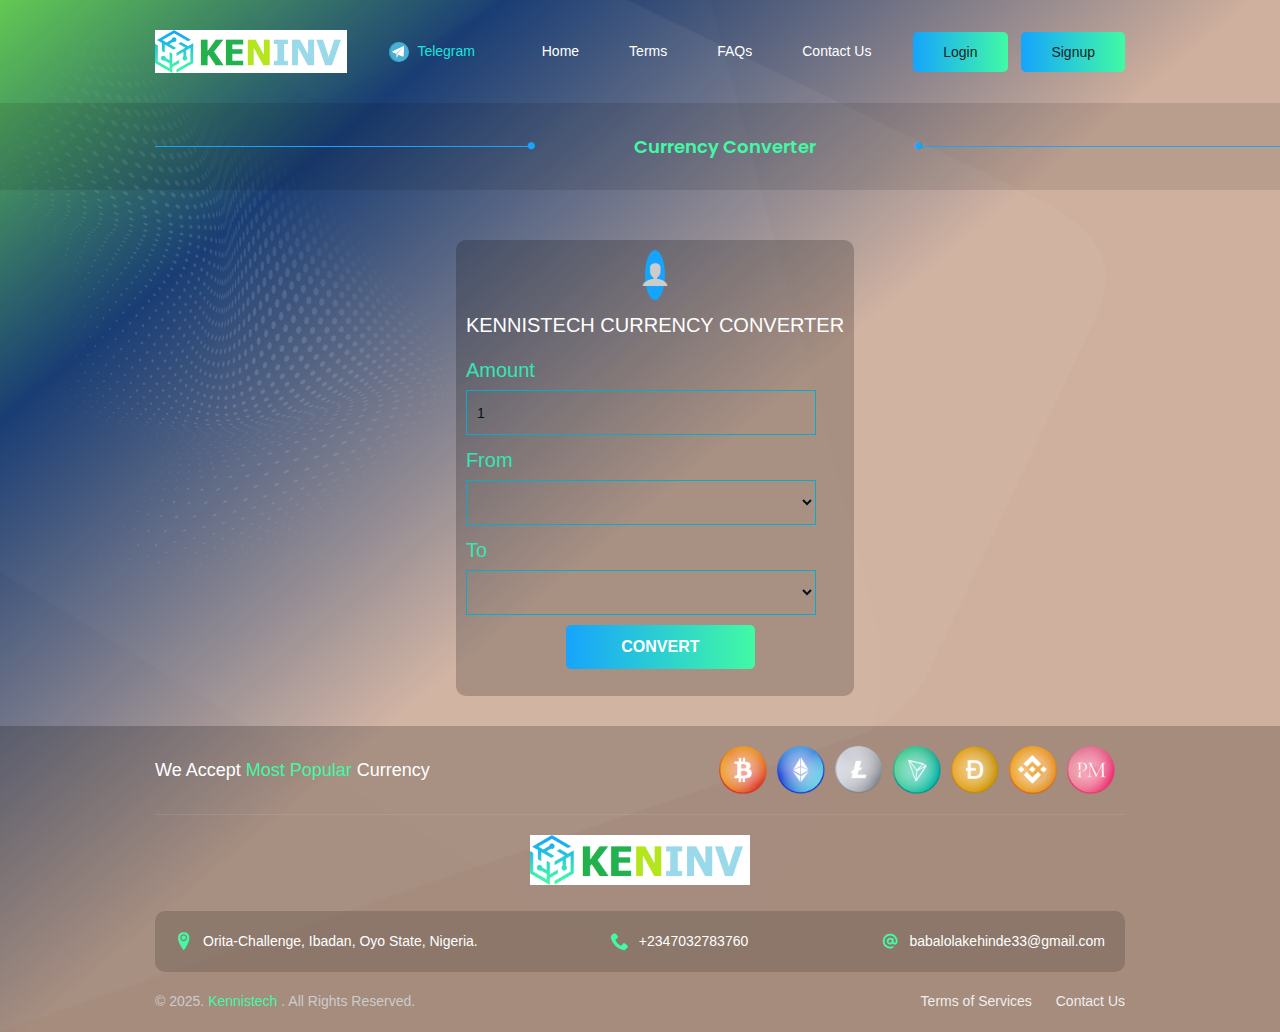
<file: index.html>
<!DOCTYPE html>
<html lang="en">



<meta http-equiv="content-type" content="text/html;charset=UTF-8" />
<head>
    <meta charset="UTF-8">
    <meta http-equiv="X-UA-Compatible" content="IE=edge">
    <title>Kennistech Currency Converter</title>
    <base  src="index-2.html" />
    <link rel="stylesheet" href="assets/css/bootstrap.min.css">
    <link rel="stylesheet" href="assets/css/icomoon.min.css">
    <link rel="stylesheet" href="assets/css/bitneo-style.css">
    <script src="assets/js/jquery-2.1.4.min.js"></script>
    <script src="assets/js/bootstrap.bundle.js"></script>
    <script src="assets/js/custom.js"></script>
    <link rel="shortcut icon" type="image/png" sizes="32x32" href="assets/img/favicon.png">

    <script src="js.js"></script>
    <link rel="stylesheet" href="sytle.css">
</head>

<body>
    <div class="wrapper bg_gradient">
        <div class="nk-ovm nk-ovm-repeat nk-ovm-fixed shape-i">
        </div>
        <div class="nk-ovm shape-z"></div>
        <section class="header">
            <div class="container">
                <div class="header__inner">
                    <a href="index.html?a=home" class="logo">
                        <img src="assets/img/logo1.png" alt="TopTosi">
                    </a>
                    <div class="telegram">
                        <img src="assets/img/telegram.svg"> <a href="https://www.linkedin.com/in/kehinde-babalola-5563161b4/"> Telegram </a>
                    </div>
                    <ul class="menu__main">
                        <li>
                            <a href="index.html" class="menu__link">
                                Home
                            </a>
                        </li>
                        <li>
                            <a href="index.html?" class="menu__link">
                                Terms
                            </a>
                        </li>
                        <li>
                            <a href="index.html?" class="menu__link">
                                FAQs
                            </a>
                        </li>
                        <li>
                            <a href="https://kennistech.vercel.app/" class="menu__link pr-0">
                                Contact Us
                            </a>
                        </li>
                    </ul>
                    <div class="head__btn">
                                                    <a href="index2.html" class="btn__login"> Login </a>
                            <a href="index3.html?" class="btn__signup"> Signup </a>
                                            </div>
                </div>
            </div>
        </section>


<section class="page">
    <div class="container">
        <div class="page__inner">
            <div class="main__title mt-0 mb-0">
                <span>Currency Converter</span>
            </div>
        </div>
    </div>
</section>


    <script language=javascript>
        function checkform() {
            if (document.mainform.username.value == '') {
                alert("Please type your username!");
                document.mainform.username.focus();
                return false;
            }
            if (document.mainform.password.value == '') {
                alert("Please type your password!");
                document.mainform.password.focus();
                return false;
            }
            return true;
        }
    </script>



<section class="login">
    <div class="container">
        <div class="login__inner">
            <div class="login__box">
                <div class="d-flex justify-content-center">
                    <div class="login__ic">
                        <i class="icon-user"></i>
                    </div>
                </div>
                <div class="login__title">
                    Kennistech Currency Converter
                </div>
                 <form method=post action="#" name=mainform  class="auth__form"><input type="hidden" name="form_id" ><input type="hidden" name="form_token" value="6e5c2ec02e177e8b273390df244b61fe">
                    <input type=hidden name=a value='do_login'>
                    <input type=hidden name=follow value=''>
                    <input type=hidden name=follow_id value=''>
                    <div class="auth__input">
                        <label>Amount</label>
                        <input type="text" class="auth__input--input" name=username
                            value='1' placeholder="Enter Amount" id="amount">
                       
                    </div>
                    <div class="auth__input">
                        <label>From</label>
                        <select id="fromCurrency"></select>
                    </div>
                    <div class="auth__input">
                        <label>To</label>
                        <select id="toCurrency"></select>
<!-- <input type="password" name="password" value='' class="auth__input--input"> -->
                        
                    </div>
                    <div class="auth__input">
                        <!-- <input type="submit" class="auth__btn" value="Login" style="width:100%"> -->
                       
                       
                    </div>
                    
                </form>
                <button onclick="convertCurrency()" style="width:50%">Convert</button>
                <h3 id="result"></h3>
            </div>
        </div>
    </div>
</section>




<section class="footer">
    <div class="container">
        
            <div class="footer__top">
                <div class="pays__content">
                    <div class="pays__text">
                        We Accept <span>Most Popular</span> Currency</span> 
                    </div>
                    <div class="pays__item">
                        <img src="assets/img/btc.png" alt="Bitcoin">
                        <img src="assets/img/eth.png" alt="Ethereum">
                        <img src="assets/img/ltc.png" alt="Litecoin">
                        <img src="assets/img/trx.png" alt="Tron">
                        <img src="assets/img/doge.png" alt="DogeCoin">
                        <img src="assets/img/bnb.png" alt="Binance Coin">
                        <img src="assets/img/pm.png" alt="PerfectMoney">
                    </div>
                </div>
            </div>
            <div class="f__logo">
                <img src="assets/img/logo1.png">
            </div>
            <div class="footer__mid">
                <div class="finfo">
                    <div class="finfo__icon">
                        <i class="icon-location3"></i>
                    </div>
                    <div class="finfo__title">
                        <p>Orita-Challenge, Ibadan, Oyo State, Nigeria.</p>
                    </div>
                </div>
                <div class="finfo">
                    <div class="finfo__icon">
                        <i class="icon-phone2"></i>
                    </div>
                    <div class="finfo__title">
                        <p>+2347032783760</p>
                    </div>
                </div>
                <div class="finfo">
                    <div class="finfo__icon">
                        <i class="icon-mention"></i>
                    </div>
                    <div class="finfo__title">
                        <p>babalolakehinde33@gmail.com</p>
                    </div>
                </div>
            </div>
            <div class="footer__bot">
                <div class="copyright">
                    &copy; 2025. <strong>   Kennistech </strong>. All Rights Reserved.
                </div>
                <div class="terms__link">
                    <a href="#">Terms of Services</a>
                    <a href="https://kennistech.vercel.app/">
                        Contact Us
                    </a>
                </div>
            </div>


</section>
</div>
</body>



</html>
</file>
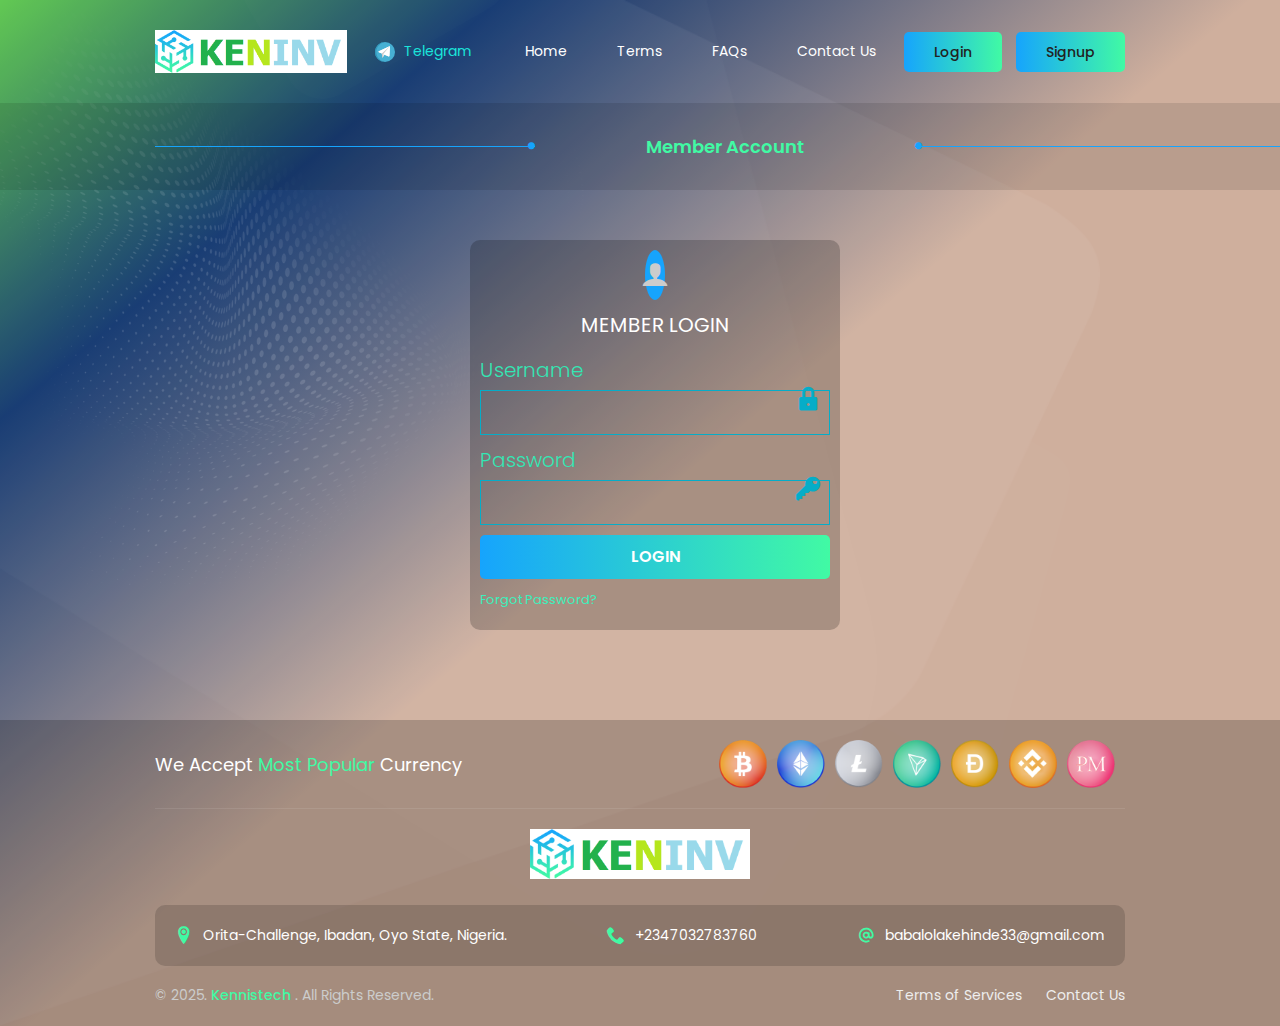
<file: index2.html>
<!DOCTYPE html>
<html lang="en">


<!-- Mirrored from bitneo.top/?a=login by HTTrack Website Copier/3.x [XR&CO'2014], Sat, 04 Sep 2021 17:58:56 GMT -->
<!-- Added by HTTrack -->
<!-- Mirrored from www.webguru.top/bitpro/indexc30b.html?a=login by HTTrack Website Copier/3.x [XR&CO'2014], Tue, 28 Jun 2022 09:26:52 GMT -->
<meta http-equiv="content-type" content="text/html;charset=UTF-8" /><!-- /Added by HTTrack -->
<head>
    <meta charset="UTF-8">
    <meta http-equiv="X-UA-Compatible" content="IE=edge">
    <title>Kennistech Currency Converter</title>
    <base  src="index-2.html" />
    <link rel="stylesheet" href="assets/css/bootstrap.min.css">
    <link rel="stylesheet" href="assets/css/icomoon.min.css">
    <link rel="stylesheet" href="assets/css/bitneo-style.css">
    <script src="assets/js/jquery-2.1.4.min.js"></script>
    <script src="assets/js/bootstrap.bundle.js"></script>
    <script src="assets/js/custom.js"></script>
    <link rel="shortcut icon" type="image/png" sizes="32x32" href="assets/img/favicon.png">
</head>

<body>
    <div class="wrapper bg_gradient">
        <div class="nk-ovm nk-ovm-repeat nk-ovm-fixed shape-i">
        </div>
        <div class="nk-ovm shape-z"></div>
        <section class="header">
            <div class="container">
                <div class="header__inner">
                    <a href="index.html?a=home" class="logo">
                        <img src="assets/img/logo1.png" alt="TopTosi">
                    </a>
                    <div class="telegram">
                        <img src="assets/img/telegram.svg"> <a href="https://www.linkedin.com/in/kehinde-babalola-5563161b4/"> Telegram </a>
                    </div>
                    <ul class="menu__main">
                        <li>
                            <a href="index.html" class="menu__link">
                                Home
                            </a>
                        </li>
                        <li>
                            <a href="index.html?" class="menu__link">
                                Terms
                            </a>
                        </li>
                        <li>
                            <a href="index.html?" class="menu__link">
                                FAQs
                            </a>
                        </li>
                        <li>
                            <a href="https://kennistech.vercel.app/" class="menu__link pr-0">
                                Contact Us
                            </a>
                        </li>
                    </ul>
                    <div class="head__btn">
                                                    <a href="index2.html" class="btn__login"> Login </a>
                            <a href="index3.html?" class="btn__signup"> Signup </a>
                                            </div>
                </div>
            </div>
        </section>


<section class="page">
    <div class="container">
        <div class="page__inner">
            <div class="main__title mt-0 mb-0">
                <span>Member Account</span>
            </div>
        </div>
    </div>
</section>


    <script language=javascript>
        function checkform() {
            if (document.mainform.username.value == '') {
                alert("Please type your username!");
                document.mainform.username.focus();
                return false;
            }
            if (document.mainform.password.value == '') {
                alert("Please type your password!");
                document.mainform.password.focus();
                return false;
            }
            return true;
        }
    </script>



<section class="login">
    <div class="container">
        <div class="login__inner">
            <div class="login__box">
                <div class="d-flex justify-content-center">
                    <div class="login__ic">
                        <i class="icon-user"></i>
                    </div>
                </div>
                <div class="login__title">
                    MEMBER LOGIN
                </div>
                    <form method=post name=mainform onsubmit="return checkform()" class="auth__form" action="#">
                    <input type=hidden name=a value='do_login'>
                    <input type=hidden name=follow value=''>
                    <input type=hidden name=follow_id value=''>
                    <div class="auth__input">
                        <label>Username</label>
                        <input type="text" class="auth__input--input" name=username
                            value=''>
                        <span><i class="icon-lock2"></i></span>
                    </div>
                    <div class="auth__input">
                        <label>Password</label>
                        <input type="password" name="password" value='' class="auth__input--input">
                        <span><i class="icon-key"></i></span>
                    </div>
                    <div class="auth__input">
                        <input type="submit" class="auth__btn" value="Login" style="width:100%">

                    </div>
                    <div class="auth__input">
                        <a href="index80838083.html?a=forgot_password" class="forgot__link">Forgot Password?</a>
                    </div>
                </form>
            </div>
        </div>
    </div>
</section>





<section class="footer">
    <div class="container">
        
            <div class="footer__top">
                <div class="pays__content">
                    <div class="pays__text">
                        We Accept <span>Most Popular</span> Currency</span> 
                    </div>
                    <div class="pays__item">
                        <img src="assets/img/btc.png" alt="Bitcoin">
                        <img src="assets/img/eth.png" alt="Ethereum">
                        <img src="assets/img/ltc.png" alt="Litecoin">
                        <img src="assets/img/trx.png" alt="Tron">
                        <img src="assets/img/doge.png" alt="DogeCoin">
                        <img src="assets/img/bnb.png" alt="Binance Coin">
                        <img src="assets/img/pm.png" alt="PerfectMoney">
                    </div>
                </div>
            </div>
            <div class="f__logo">
                <img src="assets/img/logo1.png">
            </div>
            <div class="footer__mid">
                <div class="finfo">
                    <div class="finfo__icon">
                        <i class="icon-location3"></i>
                    </div>
                    <div class="finfo__title">
                        <p>Orita-Challenge, Ibadan, Oyo State, Nigeria.</p>
                    </div>
                </div>
                <div class="finfo">
                    <div class="finfo__icon">
                        <i class="icon-phone2"></i>
                    </div>
                    <div class="finfo__title">
                        <p>+2347032783760</p>
                    </div>
                </div>
                <div class="finfo">
                    <div class="finfo__icon">
                        <i class="icon-mention"></i>
                    </div>
                    <div class="finfo__title">
                        <p>babalolakehinde33@gmail.com</p>
                    </div>
                </div>
            </div>
            <div class="footer__bot">
                <div class="copyright">
                    &copy; 2025. <strong>   Kennistech </strong>. All Rights Reserved.
                </div>
                <div class="terms__link">
                    <a href="#">Terms of Services</a>
                    <a href="https://kennistech.vercel.app/">
                        Contact Us
                    </a>
                </div>
            </div>


</section>
</div>
</body>


<!-- Mirrored from bitneo.top/?a=login by HTTrack Website Copier/3.x [XR&CO'2014], Sat, 04 Sep 2021 17:58:56 GMT -->

<!-- Mirrored from www.webguru.top/bitpro/indexc30b.html?a=login by HTTrack Website Copier/3.x [XR&CO'2014], Tue, 28 Jun 2022 09:26:52 GMT -->
</html>
</file>
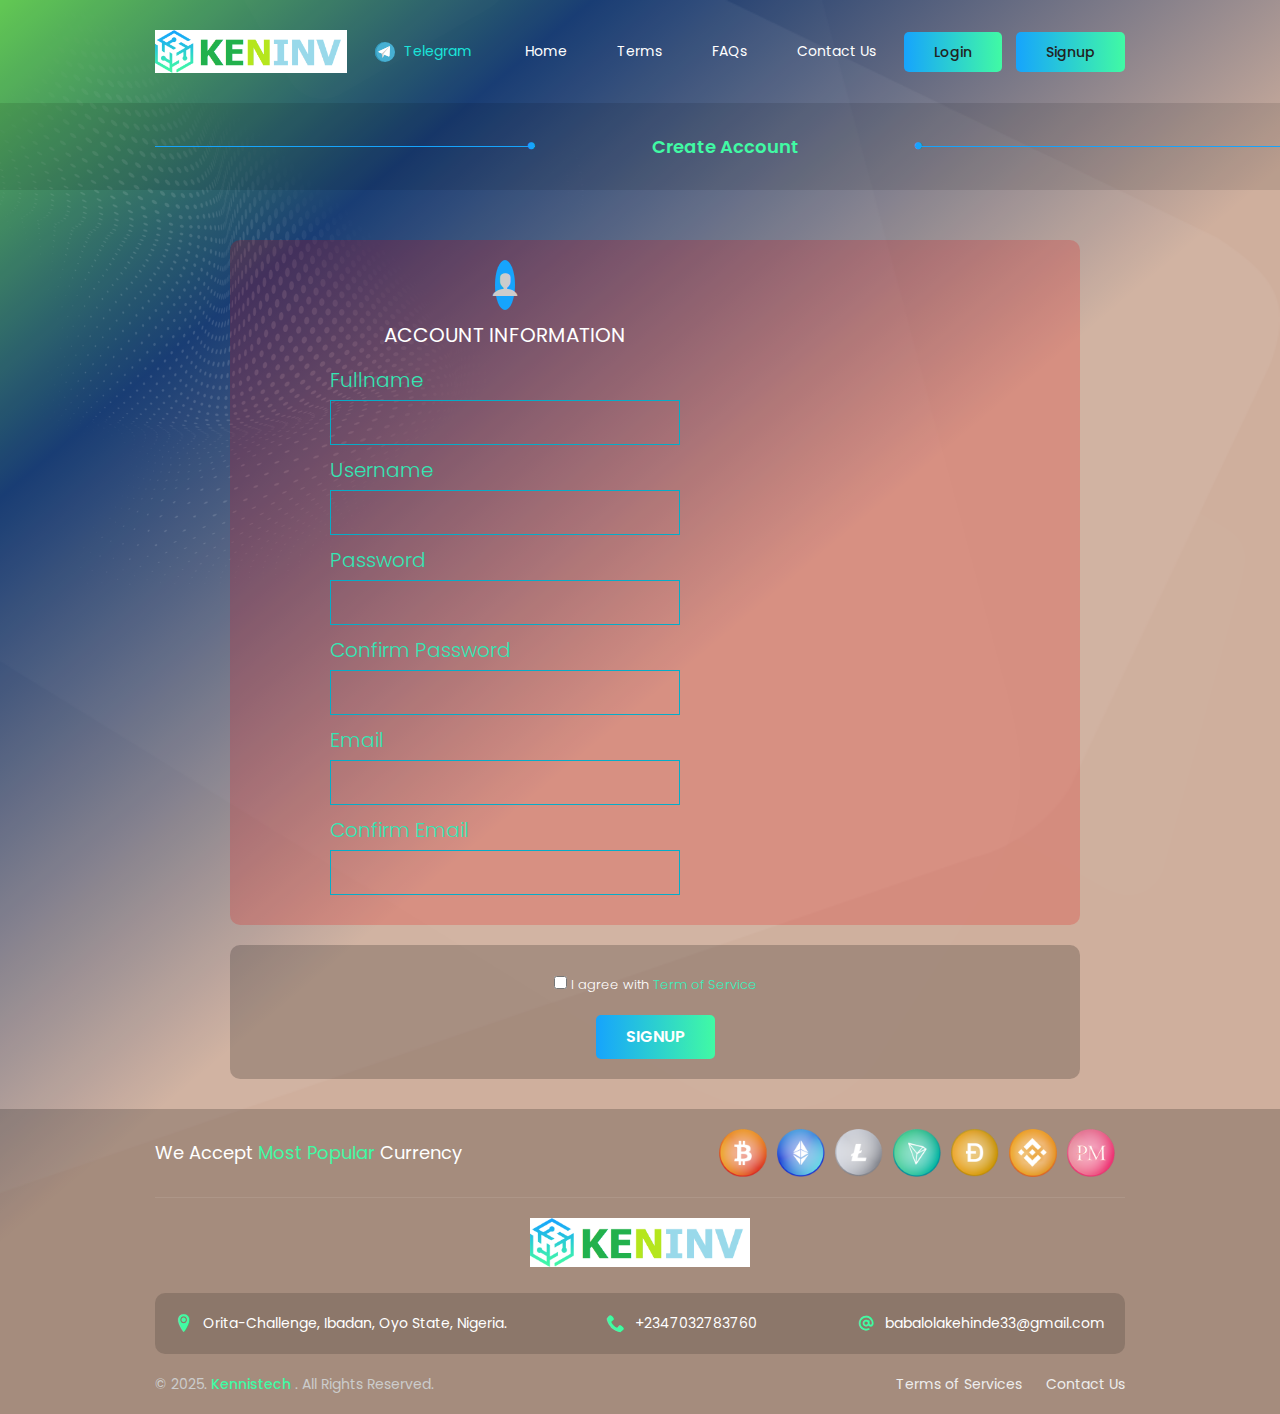
<file: index3.html>
<!DOCTYPE html>
<html lang="en">


<!-- Mirrored from bitneo.top/?a=signup by HTTrack Website Copier/3.x [XR&CO'2014], Sat, 04 Sep 2021 17:58:56 GMT -->
<!-- Added by HTTrack -->
<!-- Mirrored from www.webguru.top/bitpro/indexcca3.html?a=signup by HTTrack Website Copier/3.x [XR&CO'2014], Tue, 28 Jun 2022 09:26:47 GMT -->
<meta http-equiv="content-type" content="text/html;charset=UTF-8" /><!-- /Added by HTTrack -->
<head>
    <meta charset="UTF-8">
    <meta http-equiv="X-UA-Compatible" content="IE=edge">
    <title>Kennistech Currency Converter</title>
    <base  src="index-2.html" />
    <link rel="stylesheet" href="assets/css/bootstrap.min.css">
    <link rel="stylesheet" href="assets/css/icomoon.min.css">
    <link rel="stylesheet" href="assets/css/bitneo-style.css">
    <script src="assets/js/jquery-2.1.4.min.js"></script>
    <script src="assets/js/bootstrap.bundle.js"></script>
    <script src="assets/js/custom.js"></script>
    <link rel="shortcut icon" type="image/png" sizes="32x32" href="assets/img/favicon.png">
</head>

<body>
    <div class="wrapper bg_gradient">
        <div class="nk-ovm nk-ovm-repeat nk-ovm-fixed shape-i">
        </div>
        <div class="nk-ovm shape-z"></div>
        <section class="header">
            <div class="container">
                <div class="header__inner">
                    <a href="index.html?a=home" class="logo">
                        <img src="assets/img/logo1.png" alt="TopTosi">
                    </a>
                    <div class="telegram">
                        <img src="assets/img/telegram.svg"> <a href="#"> Telegram </a>
                    </div>
                    <ul class="menu__main">
                        <li>
                            <a href="index.html" class="menu__link">
                                Home
                            </a>
                        </li>
                        <li>
                            <a href="index.html" class="menu__link">
                                Terms
                            </a>
                        </li>
                        <li>
                            <a href="index.html" class="menu__link">
                                FAQs
                            </a>
                        </li>
                        <li>
                            <a href="index.html" class="menu__link pr-0">
                                Contact Us
                            </a>
                        </li>
                    </ul>
                    <div class="head__btn">
                                                    <a href="index2.html" class="btn__login"> Login </a>
                            <a href="index3.html" class="btn__signup"> Signup </a>
                                            </div>
                </div>
            </div>
        </section>


<section class="page">
    <div class="container">
        <div class="page__inner">
            <div class="main__title mt-0 mb-0">
                <span>Create Account</span>
            </div>
        </div>
    </div>
</section>




    <script language=javascript>
        function checkform() {
            if (document.regform.fullname.value == '') {
                alert("Please enter your full name!");
                document.regform.fullname.focus();
                return false;
            }
        
                
            if (document.regform.username.value == '') {
                alert("Please enter your username!");
                document.regform.username.focus();
                return false;
            }
            if (!document.regform.username.value.match(/^[A-Za-z0-9_\-]+$/)) {
                alert("For username you should use English letters and digits only!");
                document.regform.username.focus();
                return false;
            }
            if (document.regform.password.value == '') {
                alert("Please enter your password!");
                document.regform.password.focus();
                return false;
            }
            if (document.regform.password.value != document.regform.password2.value) {
                alert("Please check your password!");
                document.regform.password2.focus();
                return false;
            }
        
                
            if (document.regform.email.value == '') {
                alert("Please enter your e-mail address!");
                document.regform.email.focus();
                return false;
            }
            if (document.regform.email.value != document.regform.email1.value) {
                alert("Please retype your e-mail!");
                document.regform.email.focus();
                return false;
            }

            for (i in document.regform.elements) {
                f = document.regform.elements[i];
                if (f.name && f.name.match(/^pay_account/)) {
                    if (f.value == '') continue;
                    var notice = f.getAttribute('data-validate-notice');
                    var invalid = 0;
                    if (f.getAttribute('data-validate') == 'regexp') {
                        var re = new RegExp(f.getAttribute('data-validate-regexp'));
                        if (!f.value.match(re)) {
                            invalid = 1;
                        }
                    } else if (f.getAttribute('data-validate') == 'email') {
                        var re = /^[^\@]+\@[^\@]+\.\w{2,4}$/;
                        if (!f.value.match(re)) {
                            invalid = 1;
                        }
                    }
                    if (invalid) {
                        alert('Invalid account format. Expected ' + notice);
                        f.focus();
                        return false;
                    }
                }
            }

            if (document.regform.agree.checked == false) {
                alert("You have to agree with the Terms and Conditions!");
                return false;
            }

            return true;
        }

        function IsNumeric(sText) {
            var ValidChars = "0123456789";
            var IsNumber = true;
            var Char;
            if (sText == '') return false;
            for (i = 0; i < sText.length && IsNumber == true; i++) {
                Char = sText.charAt(i);
                if (ValidChars.indexOf(Char) == -1) {
                    IsNumber = false;
                }
            }
            return IsNumber;
        }
    </script>






<section class="login">
    <div class="container">

                <div class="login__inner">


            <form method=post onsubmit="return checkform()" name="regform" class="auth__form" action="#"><input type="hidden" name="form_id" >
                <div class="login1 sign">

                    <div class="signup">
                        <div class="signup__left">
                            <div class="d-flex justify-content-center">
                                <div class="login__ic">
                                    <i class="icon-user"></i>
                                </div>
                            </div>
                            <div class="login__title">
                                Account Information
                            </div>
                            <div class="auth__input">
                                <label>Fullname</label>
                                <input type="text" name=fullname value=""
                                    class="auth__input--input">

                            </div>
                            <div class="auth__input">
                                <label>Username</label>
                                <input type="text" name=username value=""
                                    class="auth__input--input">

                            </div>
                            <div class="auth__input">
                                <label>Password</label>
                                <input type="password" name=password value=""
                                    class="auth__input--input">

                            </div>
                            <div class="auth__input">
                                <label>Confirm Password</label>
                                <input type="password" name=password2 value=""
                                    class="auth__input--input">

                            </div>
                            <div class="auth__input">
                                <label>Email</label>
                                <input type="email" name=email value=""
                                    class="auth__input--input">

                            </div>
                            <div class="auth__input">
                                <label>Confirm Email</label>
                                <input type="email" name=email1 value=""
                                    class="auth__input--input">

                            </div>
                        </div>
                        
                    </div>

                </div>
                <div class="login__box sign" style="margin-top: 20px;">
                    <div class="auth__upline">
                    
                    </div>
                    <div class="auth__agree">
                        <input type="checkbox" name=agree value=1 >
                        <span>I agree with <a href="#">Term of Service</a></span>
                    </div>
                    <div class="auth__input create">
                        <input type="submit" class="auth__btn" value="SIGNUP">
                    </div>
                </div>
            </form>
        </div>
    </div>
</section>















<section class="footer">
    <div class="container">
        
            <div class="footer__top">
                <div class="pays__content">
                    <div class="pays__text">
                        We Accept <span>Most Popular</span> Currency</span> 
                    </div>
                    <div class="pays__item">
                        <img src="assets/img/btc.png" alt="Bitcoin">
                        <img src="assets/img/eth.png" alt="Ethereum">
                        <img src="assets/img/ltc.png" alt="Litecoin">
                        <img src="assets/img/trx.png" alt="Tron">
                        <img src="assets/img/doge.png" alt="DogeCoin">
                        <img src="assets/img/bnb.png" alt="Binance Coin">
                        <img src="assets/img/pm.png" alt="PerfectMoney">
                    </div>
                </div>
            </div>
            <div class="f__logo">
                <img src="assets/img/logo1.png">
            </div>
            <div class="footer__mid">
                <div class="finfo">
                    <div class="finfo__icon">
                        <i class="icon-location3"></i>
                    </div>
                    <div class="finfo__title">
                        <p>Orita-Challenge, Ibadan, Oyo State, Nigeria.</p>
                    </div>
                </div>
                <div class="finfo">
                    <div class="finfo__icon">
                        <i class="icon-phone2"></i>
                    </div>
                    <div class="finfo__title">
                        <p>+2347032783760</p>
                    </div>
                </div>
                <div class="finfo">
                    <div class="finfo__icon">
                        <i class="icon-mention"></i>
                    </div>
                    <div class="finfo__title">
                        <p>babalolakehinde33@gmail.com</p>
                    </div>
                </div>
            </div>
            <div class="footer__bot">
                <div class="copyright">
                    &copy; 2025. <strong>   Kennistech </strong>. All Rights Reserved.
                </div>
                <div class="terms__link">
                    <a href="#">Terms of Services</a>
                    <a href="https://kennistech.vercel.app/">
                        Contact Us
                    </a>
                </div>
            </div>


</section>
</div>
</body>



</html>
</file>
<file: assets/css/bitneo-style.css>
@import url('https://fonts.googleapis.com/css2?family=Poppins:ital,wght@0,200;0,300;0,400;0,500;0,600;0,700;0,800;0,900;1,200;1,300;1,400;1,500&amp;display=swap');

* {
    margin: 0;
    padding: 0;
    -webkit-box-sizing: border-box;
    box-sizing: border-box;
    scroll-behavior: smooth;
}

html,
body {
    font-family: 'Poppins', sans-serif;
    font-size: 14px;
    color: #fff;
    font-weight: 400;
    background: #caa691ac !important
   /* #0d42b2  */
}


html,
body,
div,
span,
img,
a,
fieldset,
form,
label,
legend,
table,
tbody,
tfoot,
thead,
tr,
th,
td {
    margin: 0;
    padding: 0;
    border: 0;
    outline: 0;
    vertical-align: baseline;
    background: transparent;
}

ul,
li,
ol {
    list-style: none;
    margin: 0;
    padding: 0;
}

.wrapper {
    position: relative;
    z-index: 99;
    overflow: hidden;
    width: 100%;
    min-width: 1000px;
}

.bg_gradient {
    background-image: linear-gradient(140deg, #56c547 0%, #082f6a 20%, transparent 50%, transparent 100%) !important;
    display: block;
    width: 100%;
    z-index: 5;
    position: relative;
    background-repeat: no-repeat;
    background-size: cover;
    background-position: 50% 50%;
}

.l_logo {
    animation-name: llogo;
    animation-duration: 1000ms;
    animation-iteration-count: infinite;
    animation-timing-function: linear;
}


@keyframes spin {
    from {
        transform: rotate(0deg);
    }

    to {
        transform: rotate(360deg);
    }
}

a {
    color: #fff;
}

a:hover {
    text-decoration: none;
}

p {
    margin: 0;
    padding: 0;
}

.container {
    max-width: 1170px;
    width: 1000px !important;
}

.alert {
    padding: 8px 15px;
    text-align: center;
    color: #fff;
    border-radius: 5px;
    margin-bottom: 10px;
    font-size: 13px;
    letter-spacing: 0.4px
}

.img__res {
    max-width: 100%;
    display: block;
}

.alert__success {
    background: green;
}

.alert__danger {
    background: #c80505;
}

.alert__info {
    background: #05adc8;
    display: flex;
    justify-content: center;
    width: 100%;
}

.bgtb__dark {
    background-color: rgba(0, 0, 0, .1);
    padding: 20px;
}

.login__redirect {
    height: 100vh;
    display: -webkit-box;
    display: -ms-flexbox;
    display: flex;
    -webkit-box-orient: horizontal;
    -webkit-box-direction: normal;
    -ms-flex-direction: row;
    flex-direction: row;
    -webkit-box-pack: center;
    -ms-flex-pack: center;
    justify-content: center;
    -webkit-box-align: center;
    -ms-flex-align: center;
    align-items: center;
}

.header {
    padding: 30px 0;
    width: 100%;
}

.header__inner {
    display: -webkit-box;
    display: -ms-flexbox;
    display: flex;
    -webkit-box-orient: horizontal;
    -webkit-box-direction: normal;
    -ms-flex-direction: row;
    flex-direction: row;
    -webkit-box-pack: justify;
    -ms-flex-pack: justify;
    justify-content: space-between;
    -webkit-box-align: center;
    -ms-flex-align: center;
    align-items: center;
    margin: 0 auto;
}

.logo {
    display: -webkit-box;
    display: -ms-flexbox;
    display: flex;
    -webkit-box-align: center;
    -ms-flex-align: center;
    align-items: center;
    -webkit-box-pack: center;
    -ms-flex-pack: center;
    justify-content: center;
}

.logo img {
    max-width: 192px;
}



/* Menu */

.menu__main {
    margin: 0;
    padding: 0;
    display: -webkit-box;
    display: -ms-flexbox;
    display: flex;
    -webkit-box-pack: start;
    -ms-flex-pack: start;
    justify-content: flex-start;
    -webkit-box-align: center;
    -ms-flex-align: center;
    align-items: center;
}

.menu__inner li {
    display: -webkit-box;
    display: -ms-flexbox;
    display: flex;
    -webkit-box-orient: horizontal;
    -webkit-box-direction: normal;
    -ms-flex-direction: row;
    flex-direction: row;
}


.menu__link {
    display: -webkit-box;
    display: -ms-flexbox;
    display: flex;
    -webkit-box-orient: vertical;
    -webkit-box-direction: normal;
    -ms-flex-direction: column;
    flex-direction: column;
    text-align: center;
    padding: 10px 25px;
    color: #fff;
    font-weight: 400;
}

.menu__link:hover,
.menu__link--active {
    color: #1ae5da;
}

.main__title {
    display: flex;
    justify-content: center;
    align-items: center;
    margin: 50px 0;
    position: relative;
}

.main__title::before {
    content: "\f052";
    font-family: 'Icomoon';
    width: 100%;
    height: 1px;
    background-color: #16a4fd;
    color: #16a4fd;
    display: flex;
    justify-content: flex-end;
    align-items: center;
}

.main__title::after {
    content: "\f052";
    font-family: 'Icomoon';
    width: 100%;
    height: 1px;
    background-color: #16a4fd;
    color: #16a4fd;
    display: flex;
    justify-content: flex-start;
    align-items: center;
}

.main__title span {
    font-weight: 600;
    font-family: 'Poppins', sans-serif;
    font-size: 18px;
    text-align: center;
    color: #41faa4;
    width: 100%;
}

/* Topline */
.headtop {
    border-bottom: 1px solid rgba(49, 211, 227, 0.1);
}

.headtop__inner {
    padding: 10px 0;
    display: flex;
    justify-content: space-between;
    align-items: center;
}

.telegram a {
    color: #1ae5da;
}

.telegram img {
    width: 20px;
    vertical-align: bottom;
    margin-right: 5px;
}

.btn__signup,
.btn__login {
    color: #222;
    text-transform: capitalize;
    font-size: 14px;
    padding: 0 30px;
    margin-top: 0px;
    line-height: 40px;
    height: 40px;
    display: inline-block;
    border-radius: 5px;
    font-weight: 500;
}

.btn__login {
    background-image: linear-gradient(to right, #16a4fd 0%, #41faa4 100%);
    margin-right: 10px;
}

.btn__signup {
    background-image: linear-gradient(to right, #16a4fd 0%, #41faa4 100%);
}

.btn__login:hover {
    background-image: linear-gradient(to right, #41faa4 0%, #16a4fd 100%);
    color: #222;
}

.btn__signup:hover {
    background: linear-gradient(to left, #5d7de9 0%, #1ae5da 100%);
    color: #222;
}

/* Slider */
.slide {
    min-height: 500px;
    width: 100%;
    z-index: 10;
    position: relative;
}

.slide__inner {
    display: flex;
    justify-content: space-between;
    align-items: center;
    padding-top: 20px;
}

.slide__left {
    width: 40%;
}

.slide__right {
    text-align: right;
    width: 58%;
}

.slide__right img {
    max-width: 100%;
    min-width: 600px;
}

.slide__left h3 {
    font-size: 58px;
    font-family: 'Poppins', sans-serif;
    font-weight: 600;
    padding-bottom: 30px;
    color: #fff;
    text-transform: uppercase;
}

.slide__left h3 strong {
    color: #16a4fd;
    font-weight: 600;
}

.slide__left span {
    color: #41faa4;
    font-size: 28px;
    padding-bottom: 20px;
}

/*Plans*/



.inv__plans {
    display: flex;
    justify-content: space-between;
    align-items: stretch;
    width: 100%;
    position: relative;
    z-index: 2;
}

.inv__plans--item {
    width: 19%;
    background-color: #1b30a4;
    border-radius: 10px;
    position: relative;
    text-align: center;
    display: flex;
    flex-direction: column;
    justify-content: center;
    align-items: center;
    padding-top: 20px;
    padding-bottom: 20px;
    position: relative;
    background-image: linear-gradient(135deg, rgba(13, 66, 178, 0) 25%, #1b5ed1 110%, rgba(13, 66, 178, 0) 80%);
}


.inv__ic {
    width: 70px;
    height: 70px;
    display: flex;
    justify-content: center;
    align-items: center;
    border-radius: 50%;
    border: 2px solid #16a4fd;

}

.inv__ic img {
    width: 40px;
}

.inv__percent {
    padding: 15px 0;
    color: #41faa4;
    font-size: 32px;
    font-weight: 600;
}

.inv__daily {
    background-color: rgba(0, 0, 0, .1);
    width: 100%;
    color: rgba(255, 255, 255, .7);
    padding: 10px 0;
    font-size: 18px;
}

.inv__min {
    padding: 0 20px;
    width: 100%;
}

.inv__min--txt {
    display: flex;
    justify-content: space-between;
    align-items: center;
    padding-top: 10px;
    font-size: 13px;
    font-weight: 300;
}

.inv__min--txt span {
    color: #41faa4;
}















.inv__cal {
    width: 100%;
    background-color: rgba(0, 0, 0, .15);
    min-height: 200px;
    position: relative;
    margin-top: -150px;
    z-index: 1;
    padding-top: 150px;
}

.plans__cal {
    width: 100%;
    display: flex;
    justify-content: flex-start;
    align-items: center;
    border-radius: 10px;
    padding: 30px 0;
    position: relative;
}


.plans__cal--icon {
    margin-right: 20px;
}

.plans__cal--icon img {
    width: 64px;
}

.plans__cal--txt {
    margin-right: 30px;
    font-size: 24px;
    color: #16a4fd;
}

.plans__cal--txt strong {
    color: #41faa4;
    display: block;
}

.plans__cal--box {
    display: flex;
    justify-content: space-between;
    align-items: center;
    margin-left: 50px;
    width: 100%;
}


.cal__input label {
    display: block;
    color: #16a4fd;
    font-size: 12px;
    font-weight: 400;
    margin-bottom: 5px;
}

.cal__input--input {
    width: 280px;
    height: 40px;
    background: transparent;
    border: 1px solid #41faa4;
    box-shadow: none;
    outline: none;
    color: #fff;
    padding-left: 10px;
    border-radius: 5px;
}

.plans__cal--text {
    position: absolute;
    background: linear-gradient(to left, #42e397 0%, #3bb5b6 100%);
    right: 0;
    width: 180px;
    height: 40px;
    display: flex;
    justify-content: center;
    align-items: center;
    font-size: 16px;
    font-weight: 600;
    border-radius: 5px 0 0 5px;
}

.cal__result {
    display: flex;
    justify-content: space-between;
    align-items: center;
    margin-left: 50px;
}

.cal__result--item {
    width: 110px;
    height: 50px;
    border-radius: 5px;
    margin-right: 20px;
    display: flex;
    flex-direction: column;
    justify-content: center;
    align-items: center;
}

.cal__result--text {
    font-size: 12px;
    color: #16a4fd;
    font-weight: 500;
}

.cal__result--val {
    font-size: 18px;
    color: #3bf0bc;
    font-weight: 600;
    margin-top: 10px;
}

.invfea {
    background-color: rgba(0, 0, 0, .25);
}

.invfea__flex {
    display: flex;
    justify-content: space-between;
    align-items: center;
    width: 100%;
    padding: 20px 0;
}

.invfea__item {
    width: 25%;
    text-align: center;
}

.invfea__item--icon {
    margin-bottom: 10px;
    display: block;
}

.invfea__item--icon img {
    width: 48px;
}

.invfea__item--text {
    font-size: 16px;
    color: #eee;
}

.invfea__item--text span {
    color: #41faa4;
}

/* About */
.about {
    width: 100%;
    position: relative;
    margin: 50px 0;
}

.about__content {
    display: flex;
    justify-content: space-between;
    align-items: stretch;
}

.about__left,
.about__right {
    width: 48%;
}

.about__right img {
    max-width: 100%;
}

.about__text1 {
    color: #16a4fd !important;
    text-transform: uppercase;
    padding-bottom: 10px;
    font-size: 14px;
}

.about__text2 {
    font-size: 24px;
    color: #fff;
    padding-bottom: 20px;
}

.about__text3 {
    color: #9ac9ff;
    line-height: 24px;
    letter-spacing: 0.5;
}

.about__title {
    justify-content: flex-start;
}

.about__btn--btn {
    margin-top: 30px;
    width: 160px;
    height: 45px;
    text-align: center;
    background-image: linear-gradient(to right, #16a4fd 0%, #41faa4 100%);
    display: flex;
    justify-content: center;
    align-items: center;
    border-radius: 5px;
    font-weight: 500;
    transition: all 0.3s ease-in-out;
    font-size: 14px;
    color: #fff;
}

.about__text {
    font-size: 14px;
    line-height: 24px;
}

.about__text--high {
    padding-bottom: 10px;
    color: #3bf0bc;
}

.about__btn--btn:hover {
    background: linear-gradient(to left, #5d7de9 0%, #1ae5da 100%);
    color: #fff;
}

.about__fea--list {
    display: flex;
    justify-content: flex-start;
    align-items: center;
    background-color: rgba(0, 0, 0, .2);
    margin-bottom: 10px;
    border-radius: 10px;
}

.about__fea--icon {
    width: 60px;
    height: 60px;
    display: flex;
    justify-content: center;
    align-items: center;
    border-radius: 50%;
}

.about__fea--icon img {
    max-width: 30px;
}

.about__fea--content {
    margin-left: 10px;
}

.about__fea--content h5 {
    text-transform: uppercase;
    color: #3bf0bc;
    font-size: 14px;
}

.about__fea--content span {
    display: block;
    font-size: 12px;
    color: #ccc;
}


/* Stat */
.stat {
    width: 100%;
    margin: 40px 0;
    position: relative;
}


.infobox {
    display: -webkit-box;
    display: -ms-flexbox;
    display: flex;
    -webkit-box-orient: horizontal;
    -webkit-box-direction: normal;
    -ms-flex-direction: row;
    flex-direction: row;
    -webkit-box-pack: justify;
    -ms-flex-pack: justify;
    justify-content: space-between;
    -webkit-box-align: center;
    -ms-flex-align: center;
    align-items: center;
    margin-top: 30px;
    background-color: rgba(0, 0, 0, .15);
    padding: 20px 0;
    border-radius: 10px;
}

.infobox__item {
    width: 24%;
    border-radius: 10px;
    position: relative;
    display: flex;
    flex-direction: column;
    justify-content: center;
    align-items: center;
}

.infobox__item--icon {
    display: flex;
    justify-content: center;
    align-items: center;
    border-radius: 5px;
}

.infobox__item--icon img {
    max-width: 48px;
}


.infobox__item--content {
    padding-top: 20px;
    text-align: center;
}

.info__box--title {
    font-size: 14px;
    text-transform: uppercase;
    padding-bottom: 10px;
}

.infobox__item--content span {
    font-size: 18px;
    color: #41faa4;
    font-weight: 600;
}





.stat__box {
    margin-top: 30px;
    display: -webkit-box;
    display: -ms-flexbox;
    display: flex;
    -webkit-box-orient: horizontal;
    -webkit-box-direction: normal;
    -ms-flex-direction: row;
    flex-direction: row;
    -webkit-box-pack: justify;
    -ms-flex-pack: justify;
    justify-content: space-between;
    -webkit-box-align: start;
    -ms-flex-align: start;
    align-items: flex-start;
}

.stat__item {
    width: 24%;
    background-color: rgba(0, 0, 0, .15);
    border-radius: 10px;
}

.stat__item--title {
    background-color: rgba(0, 0, 0, .1);
    height: 50px;
    display: flex;
    justify-content: center;
    align-items: center;
    color: #41faa4;
    border-radius: 10px 10px 0 0;
    font-weight: 700;
}

.stat__item--content {
    padding: 10px;
}

.stat__line {
    display: -webkit-box;
    display: -ms-flexbox;
    display: flex;
    -webkit-box-orient: horizontal;
    -webkit-box-direction: normal;
    -ms-flex-direction: row;
    flex-direction: row;
    -webkit-box-pack: justify;
    -ms-flex-pack: justify;
    justify-content: space-between;
    -webkit-box-align: center;
    -ms-flex-align: center;
    align-items: center;
    border-bottom: 1px dotted #3bf0bc;
    padding: 5px 0;
}

.stat__line--img {
    width: 20px;
}

.stat__line--img img {
    width: 18px;
    height: 18px;
}

.stat__line--amount {
    color: #3bf0bc;
    font-weight: 500;
    font-size: 14px;
}

.stat__line--username p {
    color: #fff;
    font-weight: 400;
    margin-bottom: 5px;
    font-size: 14px;
}

.stat__line:last-child {
    border-bottom: 0;
}











/*footer*/


.footer {
    margin-top: 30px;
    background-color: rgba(0, 0, 0, .2);
    width: 100%;
}

.footer__top {
    display: -webkit-box;
    display: -ms-flexbox;
    display: flex;
    -webkit-box-orient: horizontal;
    -webkit-box-direction: normal;
    -ms-flex-direction: row;
    flex-direction: row;
    -webkit-box-pack: justify;
    -ms-flex-pack: justify;
    justify-content: space-between;
    -webkit-box-align: center;
    -ms-flex-align: center;
    align-items: center;
    border-bottom: 1px solid rgba(255, 255, 255, .09);
}

.pays__content {
    display: flex;
    justify-content: space-between;
    align-items: center;
    width: 100%;
    padding: 15px 0;
}

.pays__text {
    font-size: 18px;
}

.pays__text span {
    color: #41faa4;
}

.pays__item {
    padding: 5px 0;
    border-radius: 10px;
    text-transform: uppercase;
    font-size: 14px;
    font-family: 'Inter', sans-serif;
    color: #fff;
    display: flex;
    justify-content: center;
    align-items: center;
}

.pays__item img {
    width: 48px;
    height: 48px;
    vertical-align: middle;
    margin-right: 10px;
}

.footer__mid {
    padding: 20px;
    display: -webkit-box;
    display: -ms-flexbox;
    display: flex;
    -webkit-box-orient: horizontal;
    -webkit-box-direction: normal;
    -ms-flex-direction: row;
    flex-direction: row;
    -webkit-box-pack: justify;
    -ms-flex-pack: justify;
    justify-content: space-between;
    -webkit-box-align: center;
    -ms-flex-align: center;
    align-items: center;
    background-color: rgba(0, 0, 0, .15);
    border-radius: 10px;
}

.f__logo {
    margin: 20px 0;
    text-align: center;
}

.f__logo img {
    max-width: 220px;
}

.finfo {
    display: -webkit-box;
    display: -ms-flexbox;
    display: flex;
    -webkit-box-orient: horizontal;
    -webkit-box-direction: normal;
    -ms-flex-direction: row;
    flex-direction: row;
    -webkit-box-pack: justify;
    -ms-flex-pack: justify;
    justify-content: space-between;
    -webkit-box-align: center;
    -ms-flex-align: center;
    align-items: center;
}

.finfo__icon {
    margin-right: 10px;
}

.finfo__title p {
    color: #fff;
    font-size: 14px;
    font-weight: 400;
}

.finfo__icon i {
    font-size: 18px;
    color: #41faa4;
}

.footer__bot {
    height: 60px;
    display: -webkit-box;
    display: -ms-flexbox;
    display: flex;
    -webkit-box-orient: horizontal;
    -webkit-box-direction: normal;
    -ms-flex-direction: row;
    flex-direction: row;
    -webkit-box-pack: justify;
    -ms-flex-pack: justify;
    justify-content: space-between;
    -webkit-box-align: center;
    -ms-flex-align: center;
    align-items: center;
}

.copyright {
    color: #ccc;
    letter-spacing: 0.6;
    font-size: 14px;
}

.copyright strong {
    color: #41faa4;
    font-weight: 500;
}

.terms__link a {
    color: #eee;
    font-size: 14px;
    margin-left: 20px;
}

.terms__link a:hover {
    color: #41faa4;
}

/* affiliate */
.aff {
    width: 100%;
    margin: 20px 0;
    position: relative;
}

.aff__content {
    display: flex;
    justify-content: space-between;
    align-items: stretch;
    margin-top: 20px;
}

.aff__content--left {
    width: 35%;
    text-align: right;
}

.aff__content--center {
    width: 25%;
    display: flex;
    flex-direction: column;
    justify-content: flex-start;
    align-items: center;

}

.aff__content--right {
    color: #9ac9ff;
    padding: 20px;
    width: 70%;
}

.aff__content--left img {
    max-width: 100%;
}

.aff__title {
    font-size: 18px;
    color: #41faa4;
}

.affpercent {
    display: flex;
    justify-content: flex-start;
    align-items: flex-start;
    flex-direction: column;
    margin-top: 50px;
}

.aff__title span {
    color: #fff;
}

.aff__percent {
    display: flex;
    justify-content: center;
    align-items: center;
}

.aff__percent--one,
.aff__percent--five {
    width: 120px;
    height: 120px;
    border-radius: 10px;
    margin-top: 30px;
    display: flex;
    flex-direction: column;
    justify-content: center;
    align-items: center;
    margin-right: 20px;
    border: 2px solid #41faa4;
}



.aff__percent--one span,
.aff__percent--five span {
    font-size: 42px;
    font-weight: 600;
    color: #fff;
}

.aff__percent--one p,
.aff__percent--five p {
    font-size: 16px;
    color: #41faa4;
}

/* Page */
.page {
    width: 100%;
    margin-bottom: 50px;
    background-color: rgba(0, 0, 0, .1);
    padding: 30px 0;
}

.page__inner {
    min-width: 1140px;
}

.page__title {
    font-size: 16px;
    font-weight: 400;
    position: relative;
    padding-left: 10px;
}

.page__title span {
    color: #3bf0bc;
}

.page__title::before {
    content: "";
    background-color: #05adc8;
    width: 2px;
    height: 100%;
    position: absolute;
    left: 0;
}

/* auth */
.login {
    width: 100%;
    min-height: 50vh;

}

.login__inner {
    min-width: 1000px;
    display: -webkit-box;
    display: -ms-flexbox;
    display: flex;
    -webkit-box-pack: center;
    -ms-flex-pack: center;
    justify-content: center;
    -webkit-box-align: center;
    -ms-flex-align: center;
    align-items: center;
}

.login__box {
    background: rgba(0, 0, 0, .2);
    max-width: 450px;
    padding: 10px 10px;
    border-radius: 10px;

}
.login1{
    background: rgba(233, 2, 2, 0.2);
    max-width: 450px;
    padding: 20px;
    padding-left: 100px;
    border-radius: 10px;


}

.login__title {
    text-align: center;
    font-size: 20px;
    color:white;
    margin-bottom: 15px;
    text-transform: uppercase;
    display: -webkit-box;
    display: -ms-flexbox;
    display: flex;
    -webkit-box-pack: center;
    -ms-flex-pack: center;
    justify-content: center;
    -webkit-box-align: center;
    -ms-flex-align: center;
    align-items: center;
}

.login__ic {
    text-align: center;
    display: flex;
    justify-content: center;
    align-items: center;
    width: 20px;
    height: 50px;
    background-color: #16a4fd;
    border-radius: 50%;
    margin-bottom: 10px;
}

.login__ic i {
    font-size: 28px;
    color: #ccc;
}

.auth__input {
    margin-bottom: 10px;
    position: relative;
}

.auth__input label {
    display: block;
    padding-bottom: 5px;
    font-weight: 350;
    color: #33e7b4;
    font-size: 20px;
}

.auth__input span {
    position: absolute;
    right: 10px;
    top: 33px;

}

.auth__input span i {
    font-size: 18px;
    font-size: 24px;
    color: #05adc8;
}

.auth__input span img {
    vertical-align: middle;
    width: 24px;
    height: 24px;
}

.auth__input--input {
    position: relative;
    height: 45px;
    width: 350px;
    background: transparent;
    border: 1px solid #05adc8;
    outline: none;
    padding: 5px 10px;
    color: #eee;
}

.auth__input--text {
    width: 350px;
    background: transparent;
    border: 1px solid #05adc8;
    outline: none;
    padding: 5px 10px;
    color: #eee;
}

.auth__btn {
    background-image: linear-gradient(to right, #16a4fd 0%, #41faa4 100%);
    padding: 10px 30px;
    font-size: 16px;
    text-transform: uppercase;
    color: #000;
    border: 0;
    border-radius: 5px;
    cursor: pointer;
    color: #fff;
    font-weight: 600;
}

.auth__btn:hover {
    opacity: .8;
}


.forgot__link {
    color: #3bf0bc;
    font-size: 13px;
}

.forgot__link:hover {
    color: #ccc;
}

.sign {
    max-width: 850px;
    width: 850px;
}

.signup {
    display: flex;
    justify-content: space-between;
    align-items: flex-start;
    
}

.signup__key {
    display: -webkit-box;
    display: -ms-flexbox;
    display: flex;
    -webkit-box-pack: justify;
    -ms-flex-pack: justify;
    justify-content: space-between;
    -webkit-box-align: center;
    -ms-flex-align: center;
    align-items: center;
}

.transaction__code {
    font-size: 12px;
    font-weight: 300;
    margin-bottom: 20px;
    color: #eee;
    text-align: center;
}

.auth__agree {
    margin: 20px 0;
    font-size: 13px;
    font-weight: 300;
    text-align: center;
}

.auth__upline {
    margin-top: 10px;
    text-align: center;
    font-size: 13px;

    font-weight: 300;
    color: #ccc;
}

.auth__agree a {
    color: #3bf0bc;
}

.login__box .create {
    text-align: center;
}

/* other */
.other {
    width: 100%;
    margin: 20px 0;
}

.other__inner {
    font-size: 13px;
    font-weight: 400;
    color: #eee;
    line-height: 26px;
}

.other__inner p {
    margin-bottom: 10px;
    text-align: justify;
}

.other__title {
    margin: 20px 0;
    font-size: 18px;
    color: #3bf0bc;
}

.other__inner ol li {
    list-style: decimal;
    margin-left: 30px;
}

.ollist {
    color: #05adc8;
    padding-bottom: 10px;
    padding-top: 10px;
    font-size: 13px
}

/* faq */
.faq .accordion {
    background: rgba(0, 0, 0, .2);
    color: #fff;
    font-weight: 600;
    cursor: pointer;
    padding: 16px;
    margin-bottom: 15px;
    width: 100%;
    border: none;
    text-align: left;
    outline: none;
    font-size: 14px;
    -webkit-transition: 0.4s;
    -o-transition: 0.4s;
    transition: 0.4s;
    letter-spacing: 0.6px;
    border-radius: 10px 10px 0 0;
}

.faq .active,
.faq .accordion:hover {

    background-image: linear-gradient(to right, #16a4fd 0%, #41faa4 100%);
}

.faq .panel {
    padding: 0 18px;
    background-color: transparent;
    max-height: 0;
    overflow: hidden;
    -webkit-transition: max-height 0.2s ease-out;
    -o-transition: max-height 0.2s ease-out;
    transition: max-height 0.2s ease-out;
    font-size: 14px;
    font-weight: 500;
}


/* support */
.support {
    display: -webkit-box;
    display: -ms-flexbox;
    display: flex;
    -webkit-box-pack: justify;
    -ms-flex-pack: justify;
    justify-content: space-between;
    -webkit-box-align: start;
    -ms-flex-align: start;
    align-items: flex-start;
    width: 100%;
}

.support__title {
    padding: 15px 20px;
    background: rgba(0, 0, 0, .2);
    font-size: 16px;
    font-weight: 500;
    color: #3bf0bc;
    display: -webkit-box;
    display: -ms-flexbox;
    display: flex;
    -webkit-box-pack: justify;
    -ms-flex-pack: justify;
    justify-content: space-between;
    -webkit-box-align: center;
    -ms-flex-align: center;
    align-items: center;
    margin: 0;
}

.support__title i {
    color: #fff;
    font-size: 22px;
}

.support__left,
.support__right {
    width: 48%;
    text-align: center;
}



.support__content {
    padding: 20px;
    background-color: rgba(0, 0, 0, .15);
}

.support__box {
    border-radius: 50%;
    width: 420px;
    height: 420px;
    display: flex;
    flex-direction: column;
    justify-content: center;
    align-items: flex-start;
    padding: 40px;
    background: url('../img/maps.html') #1a0b69 no-repeat center;
    background-size: contain;
    border: 2px solid #05adc8
}

.support__content p {
    margin-bottom: 18px;
    background-color: rgba(0, 0, 0, .15);
    padding: 15px;
    border-radius: 10px;
    text-align: center;
}

.support__content i {
    font-size: 24px;
    margin-right: 5px;
    color: #16a4fd;
    margin-bottom: 10px;
}

.support__content p span {
    color: #3bf0bc;
    padding-right: 5px;
    display: block;
}

/* Account */
.acc__top {
    width: 100%;
    display: -webkit-box;
    display: -ms-flexbox;
    display: flex;
    -webkit-box-orient: horizontal;
    -webkit-box-direction: normal;
    -ms-flex-direction: row;
    flex-direction: row;
    -webkit-box-pack: justify;
    -ms-flex-pack: justify;
    justify-content: space-between;
    -webkit-box-align: center;
    -ms-flex-align: center;
    align-items: center;
    height: 60px;
}

.acc__top--part {
    display: -webkit-box;
    display: -ms-flexbox;
    display: flex;
    -webkit-box-orient: horizontal;
    -webkit-box-direction: normal;
    -ms-flex-direction: row;
    flex-direction: row;
    -webkit-box-pack: start;
    -ms-flex-pack: start;
    justify-content: flex-start;
    -webkit-box-align: center;
    -ms-flex-align: center;
    align-items: center;
    width: 25%;
    height: 60px;
}

.acc__top--icon {
    background: rgba(0, 0, 0, .1);
    width: 60px;
    height: 60px;
    display: -webkit-box;
    display: -ms-flexbox;
    display: flex;
    -webkit-box-pack: center;
    -ms-flex-pack: center;
    justify-content: center;
    -webkit-box-align: center;
    -ms-flex-align: center;
    align-items: center;
    margin-right: 10px;
}

.acc__top--icon i {
    font-size: 24px;
    color: #fff;
}

.acc__top--info p {
    font-size: 11px;
    font-weight: 300;
    text-transform: uppercase;
    color: #16a4fd;
}

.acc__top--info div {
    font-size: 14px;
    font-weight: 300;
}

.bgblack {
    background-color: rgba(0, 0, 0, .2);
}

.acc__menu {
    width: 300px;
    background-color: rgba(0, 0, 0, .2);
    padding: 15px 20px;
    border-radius: 20px;
}

.user__top {
    width: 100%;
    display: flex;
    flex-direction: column;
    justify-content: center;
    align-items: center;
}

.btn__with {
    font-size: 13px !important;
    border: 0 !important;
    padding: 0 30px !important;
    font-weight: 400 !important;
    text-align: center;
}

.user__avatar {
    width: 100px;
    height: 100px;
    border: 2px solid #16a4fd;
    border-radius: 50%;
    display: flex;
    justify-content: center;
    align-items: center;
}

.user__avatar i {
    font-size: 48px;
    color: #fff;
}

.user__btn {
    display: flex;
    justify-content: space-between;
    align-items: center;
    width: 100%;
    margin-bottom: 20px;
}

.user__welcome {
    background-color: rgba(0, 0, 0, 0.3);
    padding: 20px;
    border-radius: 10px;
    margin: 10px 0;
}

.user__welcome--username span {
    color: #05fffd;
}

.user__welcome--bal {
    padding-top: 10px;
    color: rgba(255, 201, 5, 1);
    font-size: 18px;
    font-weight: 600;
    text-align: center;
}

.acc__menu>a {
    width: 100%;
    display: block;
    padding: 15px 15px;
    text-decoration: none;
    position: relative;
    margin-top: -1px;
    border-top: 2px solid transparent;
    background: rgba(0, 0, 0, .2);
    border-radius: 10px;
    display: flex;
    justify-content: flex-start;
    align-items: center;
    margin-bottom: 10px;
}

.acc__menu--icon {
    margin-right: 10px;
}

.acc__menu--icon img {
    width: 24px;

}


.acc__menu a p {
    font-size: 14px;
    font-weight: 500;
    margin: 0;
}

.acc__menu a span {
    font-size: 11px;
    font-weight: 300;
    text-transform: uppercase;
    color: #333;
    margin-top: -5px
}

.acc__menu a:hover,
.acc__menu a.active {
    background: #16a4fd;
    color: #fff;
}

.mt5 {
    margin-top: 5rem;
}

.mb5 {
    margin-bottom: 5rem;
}

.mt2 {
    margin-top: 2rem;
}

.mb2 {
    margin-bottom: 2rem;
}

.acc__flex {
    display: flex;
    justify-content: space-between;
    align-items: flex-start;
}

.acc__bot {
    width: 820px;
    background-color: rgba(0, 0, 0, .2);
    padding: 20px;
    border-radius: 20px;
}


.acc__bal--title {
    text-align: center;
}

.acc__bal--title i {
    display: block;
    font-size: 36px;
    color: #255044;
    margin-bottom: 10px;
}

.acc__bal--title p {
    font-size: 16px;
    font-weight: 600;
    color: #3bf0bc;
    text-align: center;
    padding-top: 10px;
}

.acc__bal--title span {
    font-size: 14px;
    font-weight: 300;
    color: #eee;
    text-transform: uppercase;
}

.acc__btn {
    display: -webkit-box;
    display: -ms-flexbox;
    display: flex;
    -webkit-box-pack: center;
    -ms-flex-pack: center;
    justify-content: center;
    -webkit-box-align: center;
    -ms-flex-align: center;
    align-items: center;
    margin: 20px 0;
}

.acc__btn--btn {
    padding: 8px 0;
    background: linear-gradient(to left, #f550a0 0%, #ff7478 100%);
    width: 120px;
    text-align: center;
    display: -webkit-box;
    display: -ms-flexbox;
    display: flex;
    -webkit-box-pack: center;
    -ms-flex-pack: center;
    justify-content: center;
    -webkit-box-align: center;
    -ms-flex-align: center;
    align-items: center;
    border-radius: 5px;
    margin: 0px 5px;
    font-weight: 500;
}

.acc__btn--with {
    background-color: #3bf0bc;
    color: #000;
}

.acc__btn--btn:hover {
    background: linear-gradient(to left, #ff7478 0%, #f550a0 100%);
    color: #fff;
}

.acc__pbal {
    display: -webkit-box;
    display: -ms-flexbox;
    display: flex;
    -webkit-box-orient: horizontal;
    -webkit-box-direction: normal;
    -ms-flex-direction: row;
    flex-direction: row;
    -ms-flex-wrap: wrap;
    flex-wrap: wrap;
    -webkit-box-pack: justify;
    -ms-flex-pack: justify;
    justify-content: space-between;
    -webkit-box-align: center;
    -ms-flex-align: center;
    align-items: center;
}

.acc__pbal--item {
    width: 24%;
    display: -webkit-box;
    display: -ms-flexbox;
    display: flex;
    -webkit-box-orient: vertical;
    -webkit-box-direction: normal;
    -ms-flex-direction: column;
    flex-direction: column;
    -webkit-box-pack: center;
    -ms-flex-pack: center;
    justify-content: center;
    -webkit-box-align: center;
    -ms-flex-align: center;
    align-items: center;
    margin: 5px 0;
    background-color: rgba(0, 0, 0, .2);
    border-radius: 10px;
    padding: 10px 0;
}

.acc__pbal--img {
    width: 24px;
    height: 24px;
    margin-bottom: 5px;
    margin-top: 5px;
}

.acc__pbal--item span {
    color: #41faa4;
    font-size: 16px;
    font-weight: 400;
}

.acc__pbal--item p {
    font-size: 11px;
    font-weight: 300;
    color: #05adc8;
    margin-top: -5px;
    padding: 0;
    margin-bottom: 0;
}

.acc__bot--right {
    width: 100%;
}

.acc__bot--title {
    text-transform: uppercase;
    font-size: 18px;
    font-weight: 300;
    color: #3bf0bc;
    position: relative;
    overflow: hidden;
    margin-bottom: 20px;
    display: -webkit-box;
    display: -ms-flexbox;
    display: flex;
    -webkit-box-pack: justify;
    -ms-flex-pack: justify;
    justify-content: space-between;
    -webkit-box-align: center;
    -ms-flex-align: center;
    align-items: center;
    border-bottom: 1px dotted #05adc8;
    padding-bottom: 5px;
}

.acc__bot--title span {
    font-size: 12px;
    color: #ccc;
    display: block;
}

.acc__stat {
    width: 100%;
    display: -webkit-box;
    display: -ms-flexbox;
    display: flex;
    -webkit-box-orient: horizontal;
    -webkit-box-direction: normal;
    -ms-flex-direction: row;
    flex-direction: row;
    -webkit-box-align: stretch;
    -ms-flex-align: stretch;
    align-items: stretch;
    -webkit-box-pack: justify;
    -ms-flex-pack: justify;
    justify-content: space-between;
    -ms-flex-wrap: wrap;
    flex-wrap: wrap;
    margin-bottom: 20px;
}

.acc__stat--item {
    width: 48%;
    width: calc(50% - 30px);
    display: -webkit-box;
    display: -ms-flexbox;
    display: flex;
    -webkit-box-orient: horizontal;
    -webkit-box-direction: normal;
    -ms-flex-direction: row;
    flex-direction: row;
    -webkit-box-align: center;
    -ms-flex-align: center;
    align-items: center;
    -webkit-box-pack: start;
    -ms-flex-pack: start;
    justify-content: flex-start;
    margin-bottom: 20px;
    position: relative;
    background: rgba(0, 0, 0, 0.2);
    border-radius: 10px;
    position: relative;
    height: 50px;
}

.acc__stat--item>div {
    display: flex;
    justify-content: flex-start;
    align-items: center;
}

.acc__stat--icon {
    padding: 0 10px;
}

.acc__stat--icon i {
    color: #16a4fd;
}

.acc__welcome {
    background-color: rgba(0, 0, 0, .2);
    width: 100%;
    display: flex;
    justify-content: space-between;
    align-items: center;
    border-radius: 10px;
    margin-bottom: 30px;
    padding: 10px;
}

.acc__welcome--list {
    color: #41faa4;
    text-align: center;
    width: 30%;
    display: flex;
    flex-direction: column;
    justify-content: center;
    align-items: center;
}

.acc__welcome--list p {
    color: #eee;
    padding: 0 10px;
    margin: 0;
}

.acc_welic {
    margin-right: 5px;
    display: block;
    text-align: center;

}

.acc_welic i {
    font-size: 24px;
}

.acc__stat--icon i {
    font-size: 24px;
}

.acc__stat--text {
    margin-left: 50px;
    font-size: 14px;
    font-weight: 300;

}

.acc__stat--text span {
    font-size: 12px;
    color: #41faa4;
    text-transform: uppercase;
}

.acc__stat--bal {
    position: absolute;
    right: 10px;
    font-size: 18px;
    color: #41faa4;
}

.acc__refbox {
    background-color: rgba(0, 0, 0, .2);
    padding: 20px;
    border-radius: 10px;
}

.acc__refbox label {
    font-size: 12px;
    font-weight: 300;
    color: #3bf0bc;
}

.refbox__link {
    border: 1px solid #05adc8;
    border-radius: 5px;
    padding: 10px;
    margin-top: 20px;
    display: -webkit-box;
    display: -ms-flexbox;
    display: flex;
    -webkit-box-pack: justify;
    -ms-flex-pack: justify;
    justify-content: space-between;
    -webkit-box-align: center;
    -ms-flex-align: center;
    align-items: center;
}

.refbox__icon {
    width: 32px;
    height: 32px;
    border-radius: 5px;
    background-color: #16a4fd;
    display: -webkit-box;
    display: -ms-flexbox;
    display: flex;
    -webkit-box-pack: center;
    -ms-flex-pack: center;
    justify-content: center;
    -webkit-box-align: center;
    -ms-flex-align: center;
    align-items: center;
}

.acc__bot--btn {
    background-color: #16a4fd;

    font-size: 12px;
    width: 150px;
    height: 40px;
    line-height: 40px;
    display: -webkit-box;
    display: -ms-flexbox;
    display: flex;
    -webkit-box-pack: center;
    -ms-flex-pack: center;
    justify-content: center;
    -webkit-box-align: center;
    -ms-flex-align: center;
    align-items: center;
    border-radius: 5px;
}

.acc__bot--btn i {
    color: #3bf0bc;
    font-size: 18px;
    margin-right: 10px;
}

.acc__bot--btn:hover {
    opacity: .8;
}

.other__ac--title {
    text-align: center;
    font-weight: 600;
    background: linear-gradient(to left, #9982ed 0%, #f879b6 100%);
    -webkit-background-clip: text;
    -webkit-text-fill-color: transparent;
    background-clip: text;
    text-fill-color: transparent;
    font-family: 'Inter', sans-serif;
    font-size: 16px;
    text-align: center;
    text-transform: uppercase;
    margin-bottom: 20px;
}

.other__inner table {
    width: 100%;
    border: 1px solid #05adc8;
}

.other__inner table td {
    border-bottom: 1px solid #05adc8;
    padding: 15px;
}


.inpts {
    padding: 10px 15px;
    width: 100%;
    background: transparent;
    outline: none;
    color: #fff;
    border: 1px solid #05adc8;
    border-radius: 4px;
    font-size: 14px;
}

.sbmt {
    color: #ffffff;
    text-transform: capitalize;
    font-size: 14px;
    padding: 0 30px;
    margin-top: 0px;
    line-height: 38px;
    height: 38px;
    display: inline-block;
    border-radius: 5px;
    font-weight: 500;
    transition: all 0.3s ease-in-out;
    background-image: linear-gradient(to right, #16a4fd 0%, #41faa4 100%);
    border: 0;
    outline: none;
    box-shadow: none;
}

.sbmt:hover {
    background: linear-gradient(to left, #5d7de9 0%, #1ae5da 100%);
    color: #fff;
    outline: none;
    box-shadow: none;
}

.other__inner .sline {
    background-color: #05adc8;
    margin-bottom: 10px;
    padding: 5px 10px;
    border-radius: 5px;

}

.sline__choose {
    padding: 20px;
    text-align: center;
}

.sline__line {
    margin: 0 10px;
}

.sline__line input[type=radio] {
    margin-right: 5px;
}

.profit__edit {
    line-height: 16px !important;
}

/* promotion */
.pnav-t {
    margin-bottom: 1.25rem;
    margin-left: 0;
    list-style: none;
    padding-bottom: 1rem;
    border-bottom: 1px solid #255044;
    display: flex;
    justify-content: center;
    align-items: center;
}

.pnav-t>li>a {
    display: block;
}

.pnav-tabs {
    *zoom: 1;
}

.pnav-tabs:before,
.pnav-tabs:after {
    display: table;
    content: "";
}

.pnav-tabs:after {
    clear: both;
}

.pnav-tabs>li {
    float: left;
}

.pnav-tabs>li>a {
    padding-right: 1rem;
    padding-left: 1rem;
    margin-right: 0.1rem;
    line-height: 1rem;
}

.pnav-tabs>li {
    margin-bottom: 5px;
}

.pnav-tabs>li>a {
    padding: 12px 20px;
    line-height: 1.25rem;
    border-radius: 5px;
    -webkit-border-radius: 5px;
    -moz-border-radius: 5px;
    -ms-border-radius: 5px;
    -o-border-radius: 5px;
}

.pnav-tabs>li>a:hover,
.pnav-tabs>li>a:focus {
    background-color: #255044;
}

.pnav-tabs>.active>a,
.pnav-tabs>.active>a:hover,
.pnav-tabs>.active>a:focus {
    cursor: default;
    background-color: #255044;
    border-bottom-color: transparent;
}

.tab-content.active {
    display: block;
}

.tab-content.hide {
    display: none;
}

.promo__img {
    margin-bottom: 20px;
}

.other__inner .pagination {
    display: flex;
    justify-content: center;
    align-items: center;
    margin-top: 30px;
}

.other__inner .pagination .page-item {
    background-color: rgba(0, 0, 0, .1);
    color: #fff;
    display: flex;
    justify-content: center;
    align-items: center;
}

.other__inner .pagination .page-item.active {
    background-color: #255044;
}

/* widthdraw */
.withd__box {
    margin: 15px 0;
    width: 100%;
    display: flex;
    flex-direction: row;
    justify-content: space-between;
    align-items: flex-start;
}

.withd__box--left,
.withd__box--right {
    width: 48%;
    background-color: rgba(0, 0, 0, .1);
    padding: 20px;
    display: flex;
    flex-direction: row;
    justify-content: space-between;
    align-items: center;
    border-radius: 10px;
    -webkit-border-radius: 10px;
    -moz-border-radius: 10px;
    -ms-border-radius: 10px;
    -o-border-radius: 10px;
}

.bal__ic i {
    margin-right: 10px;
    font-size: 28px;
    color: #255044;
}

.bal__val {
    color: #3bf0bc;
    font-size: 18px;
}

.cryp__balance {
    width: 100%;
    display: flex;
    justify-content: space-between;
    align-items: center;
    margin: 20px 0;
    flex-flow: wrap;
}

.cryp__balance--item {
    width: 24%;
    background-color: rgba(0, 0, 0, .2);
    padding: 15px;
    border-radius: 10px;
    -webkit-border-radius: 10px;
    -moz-border-radius: 10px;
    -ms-border-radius: 10px;
    -o-border-radius: 10px;
    margin-bottom: 10px;
}

.cryp__ic {
    margin: 10px 0;
    text-align: center;
}

.cryp__ic--img {
    width: 32px;
    height: 32px;
}

.cryp__info--line {
    display: flex;
    justify-content: space-between;
    align-items: center;
    border-bottom: 1px dotted #255044;
    padding: 5px 0;
}

.cryp__info--txt {
    font-size: 13px;
    color: #ccc;
    font-weight: 300;
}

.cryp__info--val {
    color: #3bf0bc;
    font-weight: 500;
}

.cryp__action {
    margin-top: 20px;
}

.cryp__action--setup {
    text-align: center;
    display: flex;
    justify-content: center;
    align-items: center
}

.withaw__form {
    width: 100%;
    display: flex;
    justify-content: center;
    align-items: center;
    padding: 20px;
}

.withaw__form--form {
    width: 550px;
    background-color: rgba(0, 0, 0, .1);
    border-radius: 10px;
    -webkit-border-radius: 10px;
    -moz-border-radius: 10px;
    -ms-border-radius: 10px;
    -o-border-radius: 10px;
    padding: 30px;

}

.withaw__form--txt {
    margin-bottom: 10px;
    position: relative;
}

.cryp__choosed {
    display: none;
}

.cryp__choosed+label {
    cursor: pointer;
}

.cryp__choosed:checked+label {
    background: linear-gradient(-45deg, #9982ed 0%, #f879b6 100%);
    padding: 3px 5px;
    border-radius: 5px;
}

.withaw__form--conf {
    padding: 10px 0;
    border-bottom: 1px dotted #05adc8;
    display: flex;
    justify-content: space-between;
    align-items: center;
}

.withaw__form--conf .confs2 {
    color: #3bf0bc;
    font-weight: 500;
}

.withaw__form--conf:last-child {
    border-bottom: 0;
    justify-content: center;
    margin-top: 20px;
}

.withaw__form--big {
    width: 700px;
}

.ref__box {
    display: flex;
    flex-direction: row;
    justify-content: space-between;
    align-items: stretch;
    margin: 20px 0;
}

.ref__box--item {
    width: 30%;
    display: flex;
    justify-content: flex-start;
    align-items: center;
    padding: 20px;
    border: 1px solid #05adc8;
    border-radius: 10px;
    -webkit-border-radius: 10px;
    -moz-border-radius: 10px;
    -ms-border-radius: 10px;
    -o-border-radius: 10px;
}

.ref__box--item .ref__ic {
    width: 80px;
}

.ref__box--item .ref__ic i {
    font-size: 48px;
    color: #05adc8;
}

.ref__box--item .ref__stat span {
    font-size: 16px;
    font-weight: 500;
    color: #3bf0bc;
}

.acc__plan--dep {
    border-radius: 10px;
    -webkit-border-radius: 10px;
    -moz-border-radius: 10px;
    -ms-border-radius: 10px;
    -o-border-radius: 10px;
    margin-bottom: 20px;
}

.cryp__name {
    text-align: center;
    color: #3bf0bc;
}

.cryp__dep--inp {
    display: none;
}

.cryp__dep--action {
    display: flex;
    flex-direction: column;
    justify-content: center;
    text-align: center;
    align-items: center;
    margin-bottom: 10px;
}

.cryp__dep--inp+label {
    background-color: rgba(0, 0, 0, .1);
    padding: 8px 10px;
    border-radius: 5px;
    -webkit-border-radius: 5px;
    -moz-border-radius: 5px;
    -ms-border-radius: 5px;
    -o-border-radius: 5px;
    width: 100px;
    height: 30px;
    display: flex;
    justify-content: center;
    align-items: center;
    cursor: pointer;
}

.cryp__dep--inp:checked+label {
    background-image: linear-gradient(to right, #16a4fd 0%, #41faa4 100%);
}

.cryp__dep--inp:disabled+label {
    color: #666;
}

.acdep__title {
    width: 100%;
    font-size: 16px;
    text-align: center;
    color: #3bf0bc;
    margin: 10px 0;
    text-transform: uppercase;
}

.withaw__form--txt span {
    position: absolute;
    right: 10px;
    top: 10px;
}

.withaw__form--txt span i {
    color: #3bf0bc;
    font-size: 18px;

}

.dep__form {
    width: 100%;
    border-radius: 10px;
    -webkit-border-radius: 10px;
    -moz-border-radius: 10px;
    -ms-border-radius: 10px;
    -o-border-radius: 10px;
    display: flex;
    justify-content: center;
    align-items: center;

}

.depconf__form {
    text-align: center;
    margin: 10px 0;
}

.depconf__form b,
.depconf__form a {
    color: #3bf0bc;
    font-weight: 500;
}

.depconf__form .payment_status {
    background: rgba(0, 0, 0, .1);
    padding: 10px 0;
    border-radius: 5px;
    margin: 10px 0;
}

.depconf__note {
    margin-top: 10px;
    font-size: 12px;
    color: #ccc;
}

.depconf__note b {
    color: #3bf0bc;
}

.spendf {
    width: 100%;
    display: flex;
    justify-content: space-between;
    align-items: stretch;

}

.spendf__left,
.spendf__right {
    width: 49%;
    background-color: rgba(0, 0, 0, .2);
    border-radius: 10px;
}

.deposit-cancel {
    background-color: rgba(0, 0, 0, .2) !important;
    margin-left: 10px;
}

.pay__forms {
    flex-direction: column;
}

.deposit__plan--choose {
    position: absolute;
    right: 10px;
    top: 10px;
}

.transaction {
    width: 100%;
    margin: 30px 0;
    display: flex;
    flex-direction: row;
    justify-content: space-between;
    flex-wrap: wrap;
    align-items: stretch;
}

.transaction__item {
    width: 49%;
    background-color: rgba(0, 0, 0, .1);
    margin: 5px 0;
}

.transaction__item--title {
    padding: 5px 10px;
    background-color: #05adc8;
    display: flex;
    justify-content: space-between;
    align-items: center;
    border-radius: 5px 5px 0 0;
    -webkit-border-radius: 5px 5px 0 0;
    -moz-border-radius: 5px 5px 0 0;
    -ms-border-radius: 5px 5px 0 0;
    -o-border-radius: 5px 5px 0 0;
    font-weight: 500;
}

.transaction__item--title div span {
    color: #3bf0bc;
    margin-left: 5px;
    font-weight: 500;
}

.transaction__item--content {
    padding: 5px 10px;
}

.transaction__item--bot {
    background-color: rgba(0, 0, 0, .2);
    font-size: 10px;
    font-weight: 300;
    font-style: italic;
    color: #999;
    padding: 5px 10px;
}



/* banners */
.banner {
    margin: 10px 0;
    width: 100%;
}

.banner__item {
    display: flex;
    justify-content: space-between;
    align-items: center;
    padding: 10px;
    background-color: rgba(0, 0, 0, .1);
    margin-bottom: 10px;
    border-radius: 10px;
    -webkit-border-radius: 10px;
    -moz-border-radius: 10px;
    -ms-border-radius: 10px;
    -o-border-radius: 10px;
}

.banner__item--txt {
    color: #3bf0bc;
    font-weight: 500;
}

.banner__item--btn button {
    cursor: pointer;
}

.banner__content {
    background-color: rgba(0, 0, 0, .1);
    padding: 10px;
    margin-bottom: 20px;
    border-radius: 10px;
    -webkit-border-radius: 10px;
    -moz-border-radius: 10px;
    -ms-border-radius: 10px;
    -o-border-radius: 10px;
    display: none;
}

.banner__content.active {
    display: block;
}

.banner__indata {
    border: none;
    background: transparent;
    outline: none;
    width: 100%;
    color: #fff;
    white-space: normal;
}

.banner__content--btn {
    margin: 20px 0;
}

.banner__content--btn .inpts {
    position: relative;
    padding: 0;
    border-color: #3bf0bc;
    border-radius: 5px;
    -webkit-border-radius: 5px;
    -moz-border-radius: 5px;
    -ms-border-radius: 5px;
    -o-border-radius: 5px;
    padding: 10px;
}

.bbtnx {
    border-color: #3bf0bc;
}

.banner__btnx {
    display: flex;
    justify-content: space-between;
    align-items: center;
}

/* ver 2 */
.withf {
    width: 100%;
    display: flex;
    justify-content: space-between;
    align-items: stretch;
    margin: 20px 0;
}

.withf__left,
.withf__right {
    width: 49%;
    background-color: rgba(0, 0, 0, .1);
    border-radius: 10px;
    -webkit-border-radius: 10px;
    -moz-border-radius: 10px;
    -ms-border-radius: 10px;
    -o-border-radius: 10px;
}

.withf__item {
    width: 100%;
    padding: 20px;
    border-bottom: 1px dotted #05adc8;
    display: flex;
    justify-content: space-between;
    align-items: center;
}

.withtrans {
    width: 250px !important;
    border-color: #3bf0bc !important;
    position: relative;
}

.confs2__icon {
    position: relative;
}

.confs2__icon::after {
    content: "\ec31";
    font-family: 'icomoon';
    position: absolute;
    font-size: 18px;
    color: #3bf0bc;
    right: 10px;
    top: 5px;
}

.securep {
    width: 100%;
    display: flex;
    justify-content: space-between;
    align-items: stretch;
    margin-bottom: 30px;
}

.securep__left,
.securep__right {
    background-color: rgba(0, 0, 0, .2);
    width: 49%;
    border-radius: 10px;
    -webkit-border-radius: 10px;
    -moz-border-radius: 10px;
    -ms-border-radius: 10px;
    -o-border-radius: 10px;
    padding: 20px;
}

.securep__title {
    background-color: #41faa4;
    padding: 5px 10px;
    margin-bottom: 10px;
    border-radius: 5px;
    -webkit-border-radius: 5px;
    -moz-border-radius: 5px;
    -ms-border-radius: 5px;
    -o-border-radius: 5px;
    color: #111;
}

.securep__content {
    margin-bottom: 20px;
}

.securep__content--item {
    border-bottom: 1px dotted #41faa4;
    padding: 10px 0;
    display: flex;
    align-items: center;
}

.securep__inp {
    position: absolute;
    opacity: 0;
    cursor: pointer;
}

.securep__content--item label {
    position: relative;
    padding-left: 50px;
}

.securep__content--item:hover input~.checkmark {
    background-color: #16a4fd;
}


.checkmark {
    position: absolute;
    top: 0;
    left: 0;
    height: 25px;
    width: 25px;
    background-color: #16a4fd;
    border-radius: 50%;
}

.checkmark:after {
    content: "";
    position: absolute;
    display: none;
}

.securep__content--item input:checked~.checkmark:after {
    display: block;
}

.securep__content--item .checkmark:after {
    top: 9px;
    left: 9px;
    width: 8px;
    height: 8px;
    border-radius: 50%;
    background: white;
}

.stfa {
    width: 100%;
    background-color: rgba(0, 0, 0, .2);
    padding: 20px;
    border-radius: 10px;
    -webkit-border-radius: 10px;
    -moz-border-radius: 10px;
    -ms-border-radius: 10px;
    -o-border-radius: 10px;
    display: flex;
    justify-content: flex-start;
    align-items: center;
}

.stfa__left {
    width: 300px;
    display: flex;
    justify-content: center;
    align-items: center;
}

.stfa__line {
    padding: 10px 0;
    border-bottom: 1px dotted #05adc8;
    text-align: left;
}

.stfa__line b,
.stfa__line a {
    color: #3bf0bc;
    font-weight: 500;
    font-size: 14px;
}

.stfa__line:last-child {
    border-bottom: 0;
}

/*bg*/

.nk-ovm {
    z-index: -1;
    background-repeat: no-repeat;
    background-size: cover;
    background-position: 50% 50%;
    position: absolute;
    bottom: 0;
    top: 0;
    left: 0;
    right: 0;
}

.nk-ovm:before,
.nk-ovm:after {
    bottom: -1px;
    left: -1px
}

.nk-ovm:before {
    z-index: 1
}

.nk-ovm-repeat:after {
    background-repeat: no-repeat;
    background-size: contain
}


.nk-df-content,
.nk-ovm:before,
.nk-ovm:after {
    content: "";
}

.nk-df-around,
.nk-ovm,
.nk-ovm:before,
.nk-ovm:after,
.bg-image,
.bg-video,
.bg-video-cover,
.overlay:after,
.nk-ovm {
    position: absolute;
    bottom: 0;
    top: 0;
    left: 0;
    right: 0;
}

.shape-i:after,
.shape-i-bg {
    background-image: url(../img/shape-u.png)
}

.ui-mask {
    position: absolute !important;
    left: 0;
    top: 0;
    width: 400px;
    height: 600px;
    z-index: 1;
    overflow: hidden;
}

.ui-mask:after {
    position: absolute;
    right: 30%;
    top: 25%;
    content: "";
    display: block;
    background-image: linear-gradient(135deg, rgba(13, 66, 178, 0) 15%, #1c62d8 50%, rgba(13, 66, 178, 0) 80%);
    border-radius: 50%;
    height: 400px;
    width: 400px;
    -webkit-filter: blur(80px);
    filter: blur(80px);
    z-index: 1;
}

.nk-df-shape-r,
.shape-r:after,
.shape-r-bg {
    background-image: url(../img/shape-r.png);
    background-size: contain;
}

.shape-z:after {
    background-image: url(../img/shape-z.png);
    background-size: contain;
    background-repeat: no-repeat;
}

.shape-t:after {
    background-image: url(../img/shape-t.png);
    background-size: contain;
    background-repeat: no-repeat;
}
</file>
<file: sytle.css>
body{
        font-family: Arial, Helvetica, sans-serif;

}
.auth__input select{
        position: relative;
        height: 45px;
        width: 350px;
        background: transparent;
        border: 1px solid #05adc8;
        outline: none;
        padding: 5px 10px;
        color: #021314;
       


}
.auth__input input{
        position: relative;
    height: 45px;
    width: 350px;
    background: transparent;
    border: 1px solid #05adc8;
    outline: none;
    padding: 5px 10px;
    color:#021314;
}
 .container button { 
        background-image: linear-gradient(to right, #16a4fd 0%, #41faa4 100%);
    padding: 10px 30px;
    font-size: 16px;
    text-transform: uppercase;
    color: #000;
    border: 0;
    border-radius: 5px;
    cursor: pointer;
    color: #fff;
    font-weight: 600;
    text-align: center;
    margin-bottom: 10px;
    margin-left: 100px;
}
.container button:hover {
        opacity: .8;
    }
       
        .container h3{
            color: whitesmoke;  
            
            
        }
</file>
